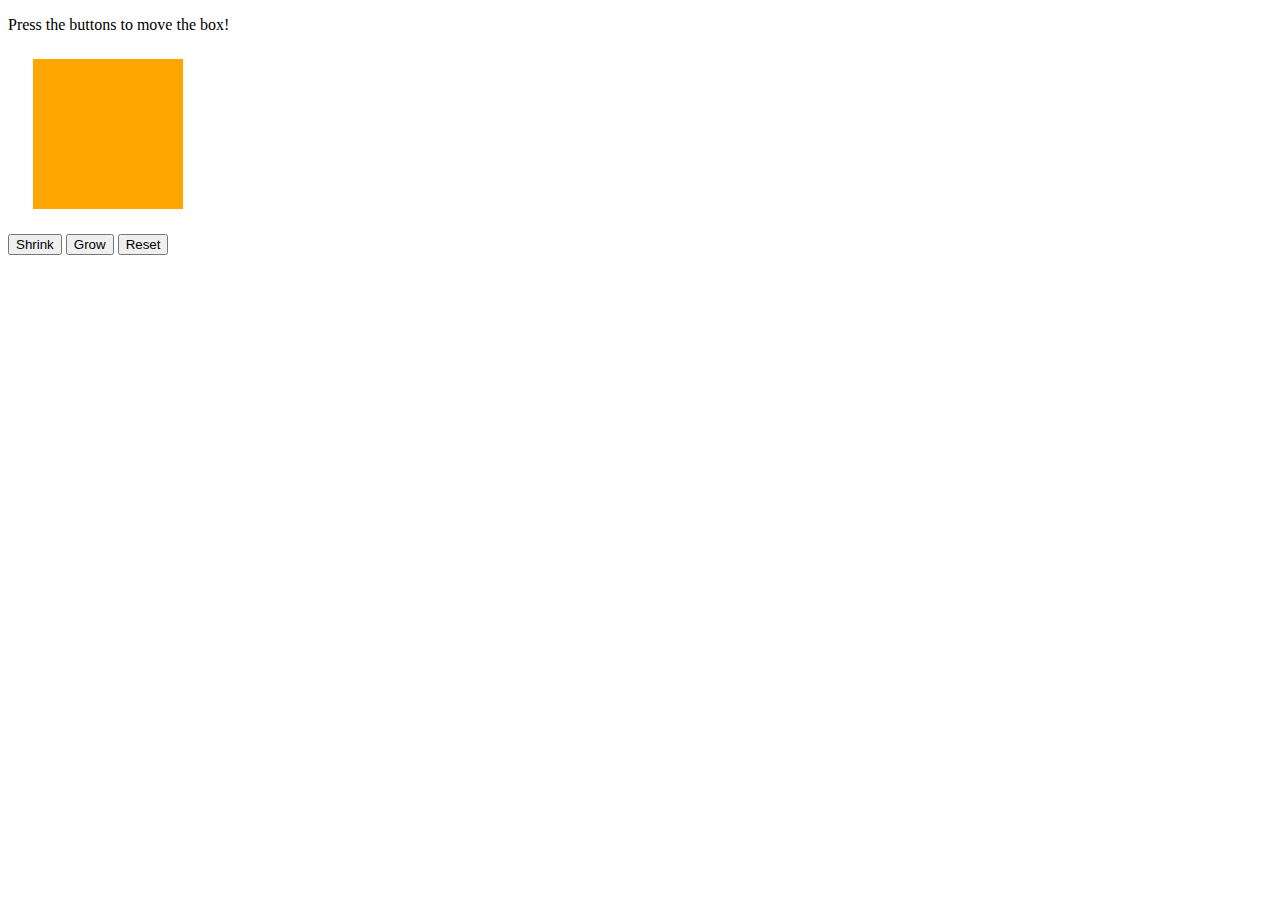
<file: PREWORK_TAB/Module-1/index.html>
<!DOCTYPE html>
<html>
<head>
    <title>Jiggle Into JavaScript</title>
</head>
<body>

    <p>Press the buttons to move the box!</p>

    <div id="box" style="height:150px; width:150px; background-color:orange; margin:25px"></div>

    <button id="shrinkBtn">Shrink</button>
    <button id="growBtn">Grow</button>
    <button id="resetBtn">Reset</button>

    <script type="text/javascript">

        document.getElementById("shrinkBtn").addEventListener("click", function(){

            document.getElementById("box").style.height = "25px";

        });

        document.getElementById("growBtn").addEventListener("click", function(){

            document.getElementById("box").style.height = "250px";

        });

        document.getElementById("resetBtn").addEventListener("click", function(){

            document.getElementById("box").style.height = "150px";

        });

    </script>

</body>
</html>
</file>
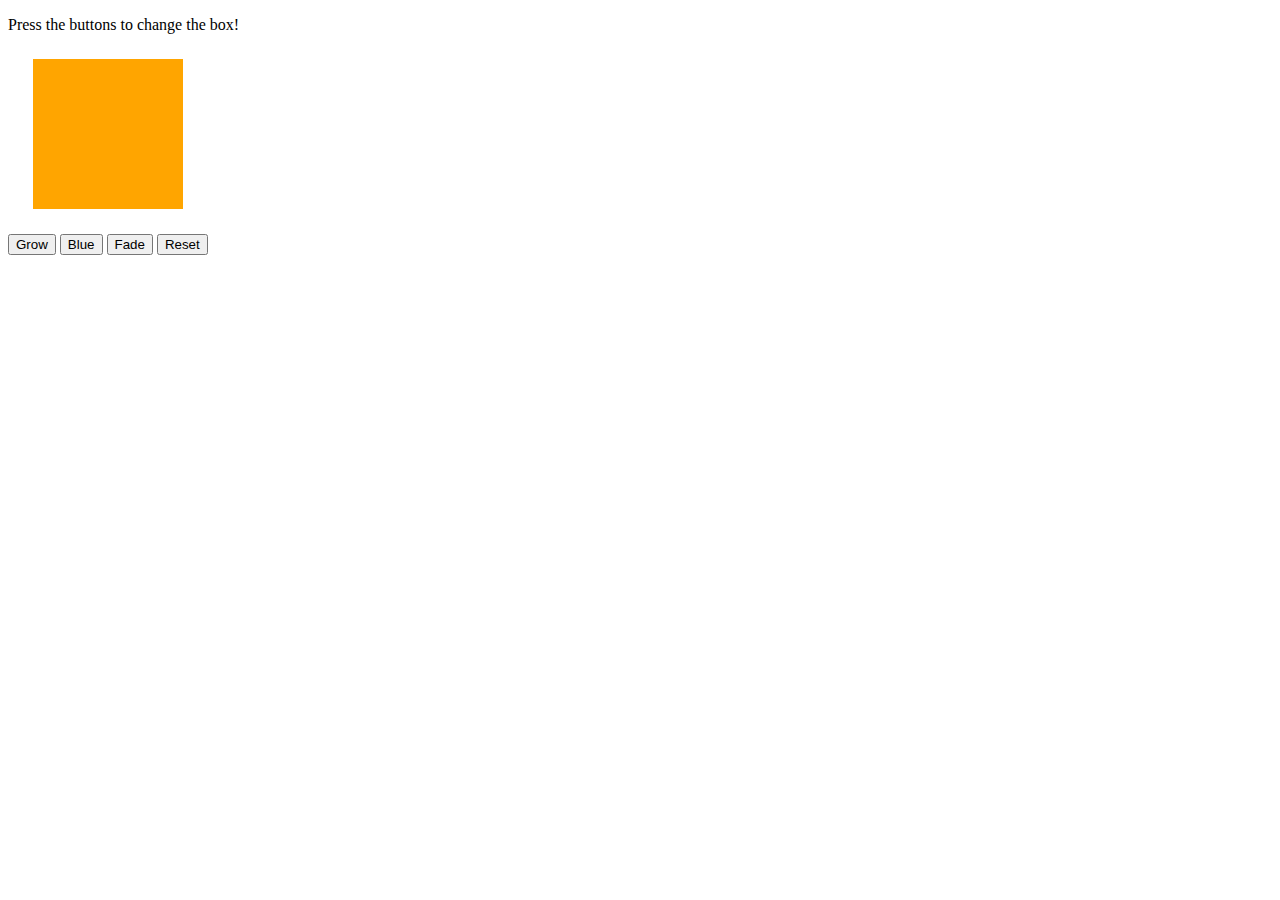
<file: PREWORK_TAB/Module-6/index.html>
<!DOCTYPE html>
<html>
<head>
    <title>Jiggle Into JavaScript</title>
    <!-- <script type="text/javascript" src="https://cdnjs.cloudflare.com/ajax/libs/jquery/3.1.0/jquery.min.js"></script> -->
    <script type="text/javascript" src="file:///Users/terabrown/Documents/PREWORK_TAB/Module-6/javascript.js"></script>
</head>
<body>

    <p>Press the buttons to change the box!</p>

    <div id="box" style="height:150px; width:150px; background-color:orange; margin:25px"></div>

    <button id="button1">Grow</button>
    <button id="button2">Blue</button>
    <button id="button3">Fade</button>
    <button id="button4">Reset</button>

    <script type="text/javascript" src="javascript.js"></script>

</body>
</html>
</file>
